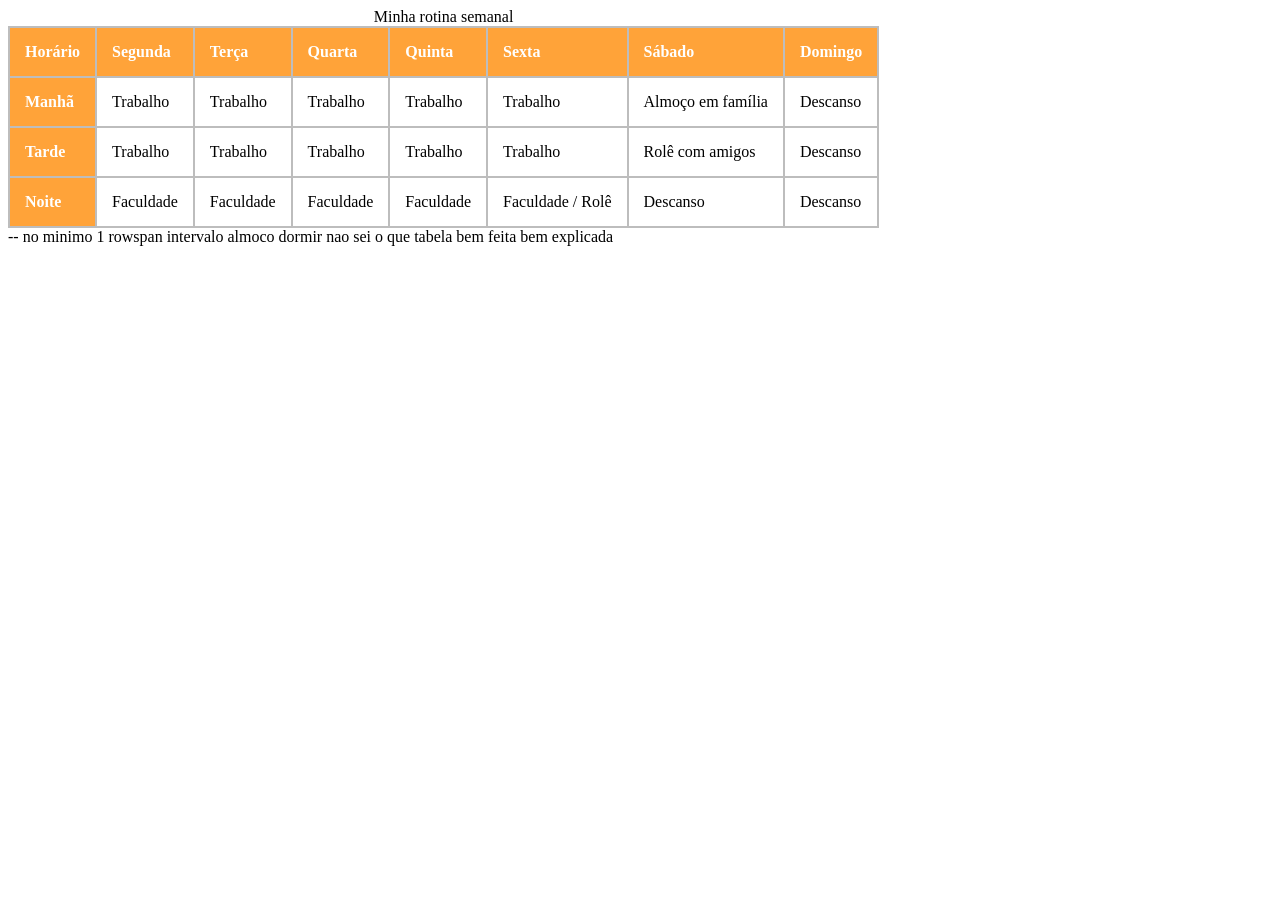
<file: AT4/index.html>
<!DOCTYPE html>
<html lang="pt-br">
<head>
    <link rel="stylesheet" href="style.css">
    <meta charset="UTF-8">
    <meta name="viewport" content="width=device-width, initial-scale=1.0">
    <title>Tabela-rotina</title>
</head>
<body>
    <table>
        <caption>Minha rotina semanal</caption>
        <tr>
            <th>Horário</th>
            <th>Segunda</th>
            <th>Terça</th>
            <th>Quarta</th>
            <th>Quinta</th>
            <th>Sexta</th>
            <th>Sábado</th>
            <th>Domingo</th>
        </tr>
        <tr>
            <th>Manhã</th>
            <td>Trabalho</td>
            <td>Trabalho</td>
            <td>Trabalho</td>
            <td>Trabalho</td>
            <td>Trabalho</td>
            <td>Almoço em família</td>
            <td>Descanso</td>

        </tr>
        <tr>
            <th>Tarde</th>
            <td>Trabalho</td>
            <td>Trabalho</td>
            <td>Trabalho</td>
            <td>Trabalho</td>
            <td>Trabalho</td>
            <td>Rolê com amigos</td>
            <td>Descanso</td>
        </tr>
        <tr>
            <th>Noite</th>
            <td>Faculdade</td>
            <td>Faculdade</td>
            <td>Faculdade</td>
            <td>Faculdade</td>
            <td>Faculdade / Rolê</td>
            <td>Descanso</td>
            <td>Descanso</td>
        </tr>
    </table>
</body>

-- no minimo 1 rowspan intervalo almoco dormir nao sei o que tabela bem feita bem explicada
</file>
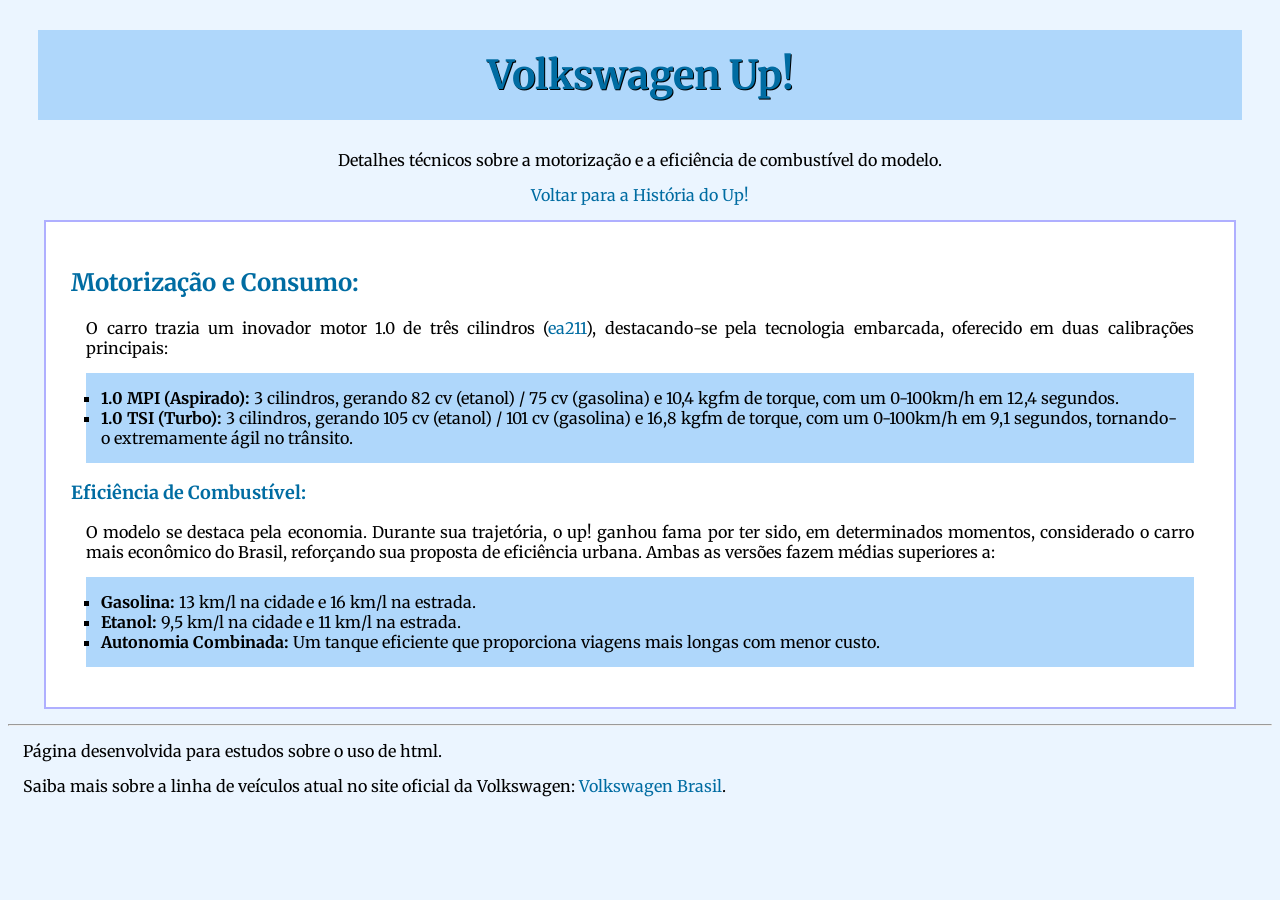
<file: motorizacao-consumo.html>
<!DOCTYPE html>
<html lang="pt-br">
    <head>
        <meta charset="UTF-8">
        <meta name="viewport" content="width=device-width,initial-scale=1.0">
        <link rel="icon" href="https://upload.wikimedia.org/wikipedia/commons/thumb/6/6d/Volkswagen_logo_2019.svg/120px-Volkswagen_logo_2019.svg.png" type="image/png">
        <link rel="stylesheet" href="style.css">
        <link rel="stylesheet" href="https://fonts.googleapis.com/css2?family=Merriweather:ital,wght@0,300;0,400;0,700;0,900;1,300;1,400;1,700;1,900&display=swap">
        <title>História do Volkswagen Up!</title>
    </head>
    <body>
        <header>
            <h1>Volkswagen Up!</h1>
            <p>Detalhes técnicos sobre a motorização e a eficiência de combustível do modelo.</p>

            <nav>
                <p><a href="index.html">Voltar para a História do Up!</a></p>
            </nav>
        </header>
        <main id="boxbackground" class="section-box">
            <h2>Motorização e Consumo:</h2>
            <p>O carro trazia um inovador motor 1.0 de três cilindros (<a href="https://omecanico.com.br/novo-motor-ea211-tecnologia-mais-leve-com-menos-atrito/" target="_blank">ea211</a>), destacando-se pela tecnologia embarcada, oferecido em duas calibrações principais:</p>
            <ul>
                <li><strong>1.0 MPI (Aspirado):</strong> 3 cilindros, gerando 82 cv (etanol) / 75 cv (gasolina) e 10,4 kgfm de torque, com um 0-100km/h em 12,4 segundos.</li>
                <li><strong>1.0 TSI (Turbo):</strong> 3 cilindros, gerando 105 cv (etanol) / 101 cv (gasolina) e 16,8 kgfm de torque, com um 0-100km/h em 9,1 segundos, tornando-o extremamente ágil no trânsito.</li>
            </ul>

            <h3>Eficiência de Combustível:</h3>
            <p>O modelo se destaca pela economia. Durante sua trajetória, o up! ganhou fama por ter sido, em determinados momentos, considerado o carro mais econômico do Brasil, reforçando sua proposta de eficiência urbana. Ambas as versões fazem médias superiores a:</p>
            
            <ul>
                <li><strong>Gasolina:</strong> 13 km/l na cidade e 16 km/l na estrada.</li>
                <li><strong>Etanol:</strong> 9,5 km/l na cidade e 11 km/l na estrada.</li>
                <li><strong>Autonomia Combinada:</strong> Um tanque eficiente que proporciona viagens mais longas com menor custo.</li>
            </ul>
        </main>

        <hr>
        <footer>
            <p>Página desenvolvida para estudos sobre o uso de html.</p>
            <p>Saiba mais sobre a linha de veículos atual no site oficial da Volkswagen: <a href="https://www.vw.com.br/pt/carros.html" target="_blank">Volkswagen Brasil</a>.</p>
        </footer>
    </body>
</html>
</file>
<file: AT4/style.css>
table{
    border: 1px solid black; 
    border-collapse: collapse;
}

th, td{
    border: 2px solid rgb(189, 189, 189); 
    padding: 15px;
    text-align: left;
}

th{
    color: white;
    background-color: #ffa339;
}
</file>
<file: style.css>
body {
    background-color: rgb(235, 245, 255); 
    font-family: 'Merriweather', serif;
}

/* Título */
h1 {
    color: rgb(0, 108, 162);
    text-align: center;
    background-color: rgb(175, 215, 251);
    font-size: 40px;
    text-shadow: 1px 1px black;
    padding: 20px;
    margin: 30px;
}

/* Agrupamento */
header, header p {
    text-align: center;
}

h2, h3 {
    color: rgb(0, 108, 162);
    text-align: left;
}

h3 {
    font-size: 18px;
}

/* Box Model */
#boxbackground {
    background-color: #ffffff;
}

.section-box {
    width: 90%;
    margin: 15px auto;
    padding: 2%;
    border-style: solid;
    border-color: rgb(175, 175, 255);
    border-width: 2px;
}


/* Parágrafos */
p {
    text-align: justify;
    margin: 15px;
}

/* Lista não ordenada */
ul {
    list-style-type: square;
    background-color: rgb(175, 215, 251);
    padding: 15px;
    margin: 15px;
}

/* Lista ordenada */
ol {
    list-style-type: decimal;
    background-color: rgb(175, 215, 251);
    padding: 15px;
    margin: 15px;
}

/* Imagem */
img {
    display: block;
    width: 100%;
    max-width: 500px;
    max-height: 500px;
    margin-left: auto;
    margin-right: auto;
}

/* Links */
a {
    color: rgb(0, 108, 162);
    text-decoration-line: none; 
}

a:hover {
    color: rgb(136, 0, 255);
    text-decoration-line: underline;
}
</file>
